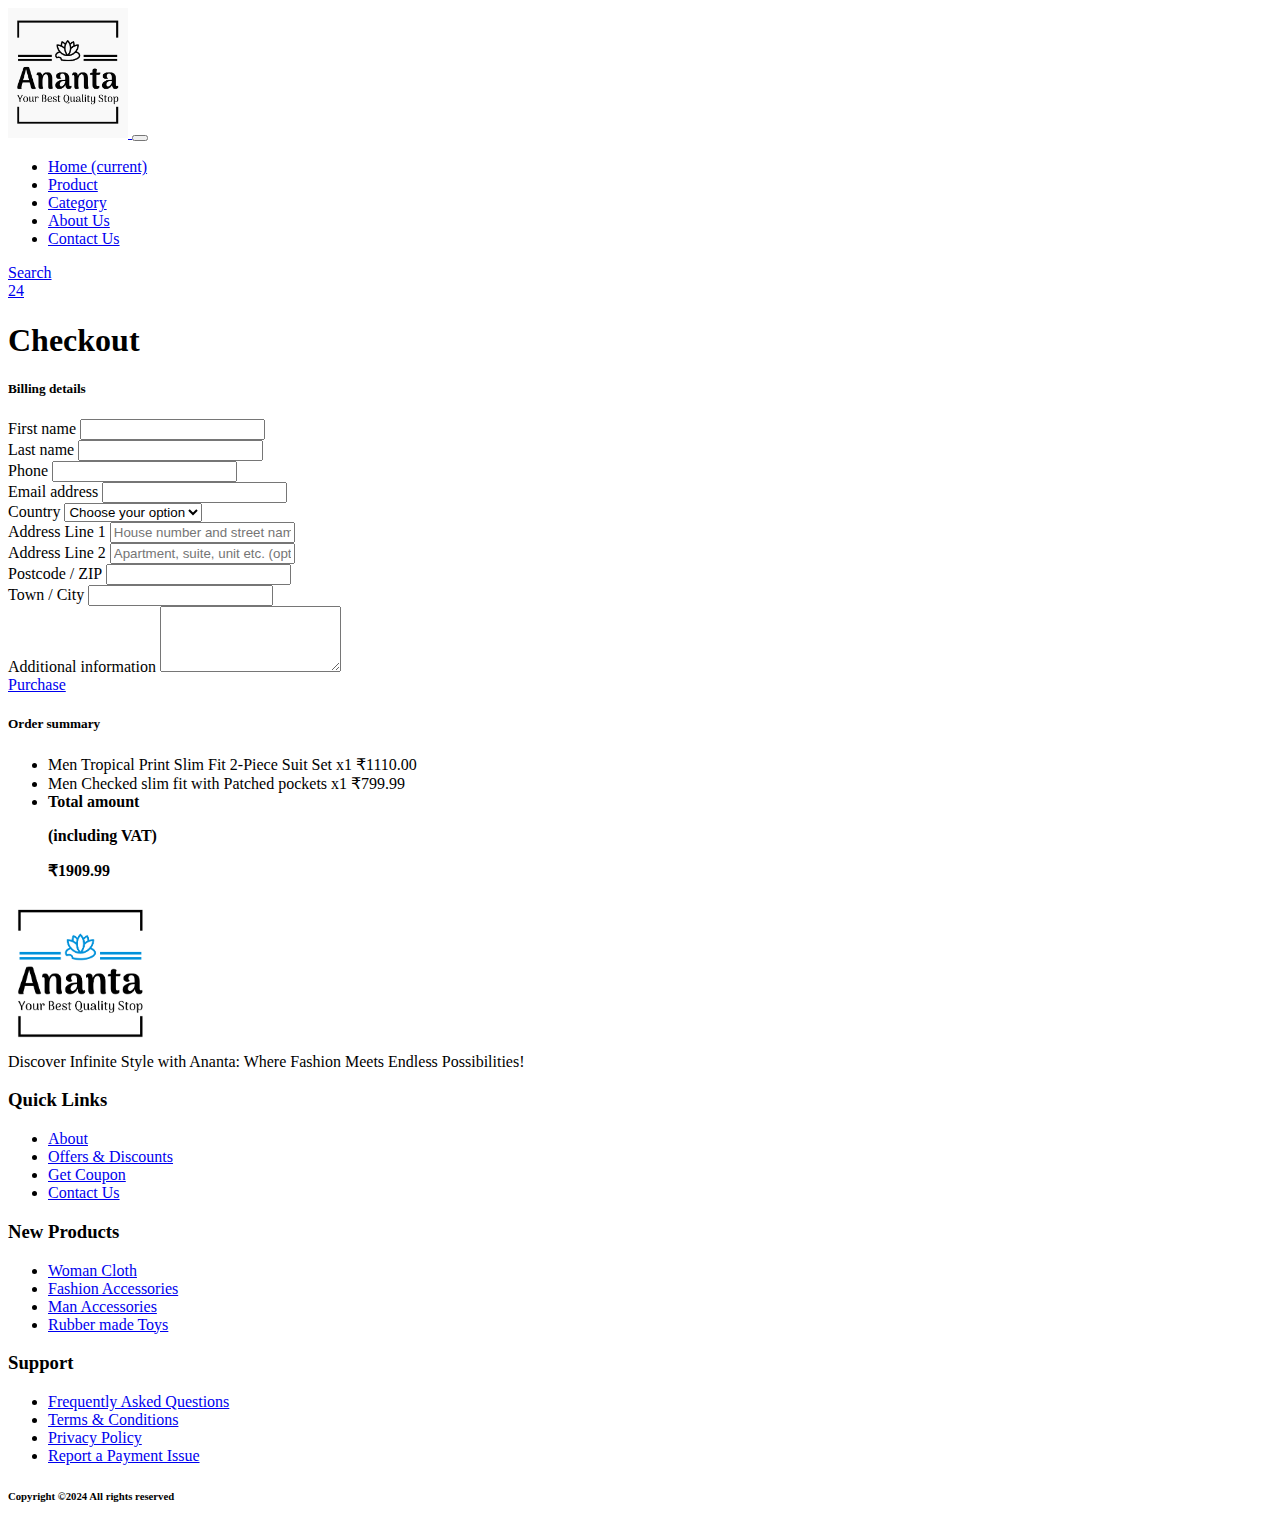
<file: checkout.html>
<!DOCTYPE html>
<html lang="en">
<head>
    <meta charset="UTF-8">
    <meta name="viewport" content="width=device-width, initial-scale=1.0">
    <!-- Bootstrap CSS -->
    <link rel="stylesheet" href="https://cdn.jsdelivr.net/npm/bootstrap@4.5.3/dist/css/bootstrap.min.css" integrity="sha384-TX8t27EcRE3e/ihU7zmQxVncDAy5uIKz4rEkgIXeMed4M0jlfIDPvg6uqKI2xXr2" crossorigin="anonymous">

    <!-- Font awesome -->
    <link rel="stylesheet" href="https://cdnjs.cloudflare.com/ajax/libs/font-awesome/5.10.0/css/all.min.css" integrity="sha512-PgQMlq+nqFLV4ylk1gwUOgm6CtIIXkKwaIHp/PAIWHzig/lKZSEGKEysh0TCVbHJXCLN7WetD8TFecIky75ZfQ==" crossorigin="anonymous" referrerpolicy="no-referrer" />

    <title>Ananta Fashion Checkout</title>
</head>
<body id="top">
       <!-- ==============header menu section starts here============== -->
<section class="header_menu" id="header_menu">
    <div class="container-fluid px-0 shadow">
        <nav class="navbar navbar-expand-lg navbar-light bg-light py-3">
            <a class="navbar-brand pl-5 pl-small-0" href="index.html">
                <img src="Ananta_logo_w&b_2.png" class="img img-fluid" width="120px" alt="logo">
            </a>
            <button class="navbar-toggler" type="button" data-toggle="collapse" data-target="#navbarSupportedContent" aria-controls="navbarSupportedContent" aria-expanded="false" aria-label="Toggle navigation">
                <span class="navbar-toggler-icon"></span>
            </button>
            <div class="collapse navbar-collapse" id="navbarSupportedContent">
                <ul class="navbar-nav mx-auto">
                    <li class="nav-item active">
                        <a class="nav-link" href="index.html">Home <span class="sr-only">(current)</span></a>
                    </li>
                    <li class="nav-item">
                        <a class="nav-link" href="product.html">Product</a>
                    </li>
                    <li class="nav-item">
                        <a class="nav-link" href="category.html">Category</a>
                    </li>
                    <li class="nav-item">
                        <a class="nav-link" href="about.html">About Us</a>
                    </li>
                    <li class="nav-item">
                        <a class="nav-link" href="contact.html">Contact Us</a>
                    </li>
                    <!-- 
                    <li class="nav-item dropdown">
                        <a class="nav-link dropdown-toggle" href="#" id="navbarDropdown" role="button" data-toggle="dropdown" aria-haspopup="true" aria-expanded="false">
                            Dropdown
                        </a>
                        <div class="dropdown-menu" aria-labelledby="navbarDropdown">
                            <a class="dropdown-item" href="#">Action</a>
                            <a class="dropdown-item" href="#">Another action</a>
                            <div class="dropdown-divider"></div>
                            <a class="dropdown-item" href="#">Something else here</a>
                        </div>
                    </li>
                    -->
                </ul>
                <div class="search mr-3">
                    <a href="search.html" class="btn btn-sm btn-outline-primary">Search</a>
                </div>
                <div class="cart">
                    <a href="cart.html">
                        <i class="fas fa-shopping-cart fa-2x"></i>
                        <span class="badge badge-pill badge-primary">24</span>
                    </a>
                </div>
            </div>
        </nav>
    </div>
</section>
<!-- ==============header menu section ends here============== -->

<!-- ==============Checkout starts here============== -->
<section class="Checkout py-5 my-5" id="Checkout">
    <div class="container">
        <div class="section_title text-center mb-5">
            <h1 class="text-capitalize">Checkout</h1>
        </div>
        <div class="row">
            <!--Grid column-->
            <div class="col-lg-8">
                <!-- Card -->
                <div class="card bg_checkout_1 pb-5">
                    <div class="card-body">
                        <h5 class="mb-5">Billing details</h5>
                        <!-- Grid row -->
                        <div class="row">
                            <!-- Grid column -->
                            <div class="col-lg-6">
                                <!-- First name -->
                                <div class="form-group mb-0 mb-lg-4">
                                    <label for="firstName">First name</label>
                                    <input type="text" id="firstName" class="form-control mb-0 mb-lg-2">
                                </div>
                            </div>
                            <!-- Grid column -->
                            <!-- Grid column -->
                            <div class="col-lg-6">
                                <!-- Last name -->
                                <div class="form-group md-outline">
                                    <label for="lastName">Last name</label>
                                    <input type="text" id="lastName" class="form-control">
                                </div>
                            </div>
                            <!-- Grid column -->
                        </div>
                        <!-- Grid row -->
                        <!-- Phone -->
                        <div class="form-group">
                            <label for="form18">Phone</label>
                            <input type="number" id="form18" class="form-control">
                        </div>
                        <!-- Email address -->
                        <div class="form-group">
                            <label for="form19">Email address</label>
                            <input type="email" id="form19" class="form-control">
                        </div>
                        <!-- Country -->
                        <div class="d-flex flex-wrap">
                            <div class="w-100">
                                <label>Country</label>
                                <select class="custom-select form-group">
                                    <option value="" selected>Choose your option</option>
                                    <option value="1">Option 1</option>
                                    <option value="2">Option 2</option>
                                    <option value="3">Option 3</option>
                                </select>
                            </div>
                        </div>
                        <!-- Address Part 1 -->
                        <div class="form-group">
                            <label for="form14">Address Line 1</label>
                            <input type="text" id="form14" placeholder="House number and street name" class="form-control">
                        </div>
                        <!-- Address Part 2 -->
                        <div class="form-group">
                            <label for="form15">Address Line 2</label>
                            <input type="text" id="form15" placeholder="Apartment, suite, unit etc. (optional)" class="form-control">
                        </div>
                        <!-- Postcode / ZIP -->
                        <div class="form-group">
                            <label for="form16">Postcode / ZIP</label>
                            <input type="text" id="form16" class="form-control">
                        </div>
                        <!-- Town / City -->
                        <div class="form-group">
                            <label for="form17">Town / City</label>
                            <input type="text" id="form17" class="form-control">
                        </div>
                        <!-- Additional information -->
                        <div class="form-group">
                            <label for="form76">Additional information</label>
                            <textarea id="form76" class="md-textarea form-control" rows="4"></textarea>
                        </div>
                        <!-- <button class="btn btn-success"><i class="fa fa-check"></i> Purchase</button> -->
                        <div class="text-center">
                            <a href="order_confirmation.html" class="btn btn-primary">
                                <i class="fa fa-check mr-2"></i>Purchase
                            </a>
                        </div>
                    </div>
                </div>
                <!-- Card -->
            </div>
            <!--Grid column-->
            <!--Grid column-->
            <div class="col-lg-4 bg_checkout_1 h-25 rounded">
                <!-- Card -->
                <div class="mb-3">
                    <div class="pt-4">
                        <h5 class="mb-3">Order summary</h5>
                        <ul class="list-group list-group-flush">
                            <li class="list-group-item d-flex justify-content-between align-items-center border-0 px-0 pb-2">
                                <span>Men Tropical Print Slim Fit 2-Piece Suit Set</span>
                                <span>x1</span>
                                <span>₹1110.00</span>
                            </li>
                            <li class="list-group-item d-flex justify-content-between align-items-center border-0 px-0 pb-2">
                                <span>Men Checked slim fit with Patched pockets</span>
                                <span>x1</span>
                                <span>₹799.99</span>
                            </li>
                            <li class="list-group-item d-flex justify-content-between align-items-center border-top px-0 mb-3">
                                <div>
                                    <strong>Total amount</strong>
                                    <strong>
                                        <p class="mb-0">(including VAT)</p>
                                    </strong>
                                </div>
                                <span><strong>₹1909.99</strong></span>
                            </li>
                        </ul>
                    </div>
                </div>
                <!-- Card -->
            </div>
            <!--Grid column-->
        </div>
    </div>
</section>
<!-- ==============Checkout ends here============== -->

<!-- ==============footer starts here============== -->
<section class="footer_section pt-5 pb-2" id="footer_section">
    <footer>
        <div class="container-fluid">
            <div class="row">
                <div class="col-md-3 col-6 pl-5 pl-small-15">
                    <div class="footer_title">
                        <a href="index.html"><img src="footer_ananta_logo.png" width="150px" class="img img-fluid" alt="logo"></a>
                    </div>
                    <div>
                        Discover Infinite Style with Ananta: Where Fashion Meets Endless Possibilities!
                    </div>
                </div>
                <div class="col-md-3 col-6">
                    <div class="footer_title pt-3 mb-3">
                        <h3>Quick Links</h3>
                    </div>
                    <div class="footer_links">
                        <ul>
                            <li><a href="about.html">About</a></li>
                            <li><a href="javascript:;">Offers & Discounts</a></li>
                            <li><a href="javascript:;">Get Coupon</a></li>
                            <li><a href="contact.html">Contact Us</a></li>
                        </ul>
                    </div>
                </div>
                <div class="col-md-3 col-6">
                    <div class="footer_title pt-3 mb-3">
                        <h3>New Products</h3>
                    </div>
                    <div class="footer_links">
                        <ul>
                            <li><a href="javascript:;">Woman Cloth</a></li>
                            <li><a href="javascript:;">Fashion Accessories</a></li>
                            <li><a href="javascript:;">Man Accessories</a></li>
                            <li><a href="javascript:;">Rubber made Toys</a></li>
                        </ul>
                    </div>
                </div>
                <div class="col-md-3 col-6">
                    <div class="footer_title pt-3 mb-3">
                        <h3>Support</h3>
                    </div>
                    <div class="footer_links">
                        <ul>
                            <li><a href="javascript:;">Frequently Asked Questions</a></li>
                            <li><a href="javascript:;">Terms & Conditions</a></li>
                            <li><a href="javascript:;">Privacy Policy</a></li>
                            <li><a href="javascript:;">Report a Payment Issue</a></li>
                        </ul>
                    </div>
                </div>
            </div>
        </div>
        <div class="border-top">
            <h6 class="text-center mt-3">Copyright ©2024 All rights reserved</h6>
        </div>
    </footer>
</section>
<div class="backtop">
    <a id="button" href="#top" class="btn btn-lg btn-outline-danger" role="button">
        <i class="fas fa-chevron-up text-dark"></i>
    </a>
</div>
<!-- ==============footer ends here============== -->
</body>
</html>
</file>
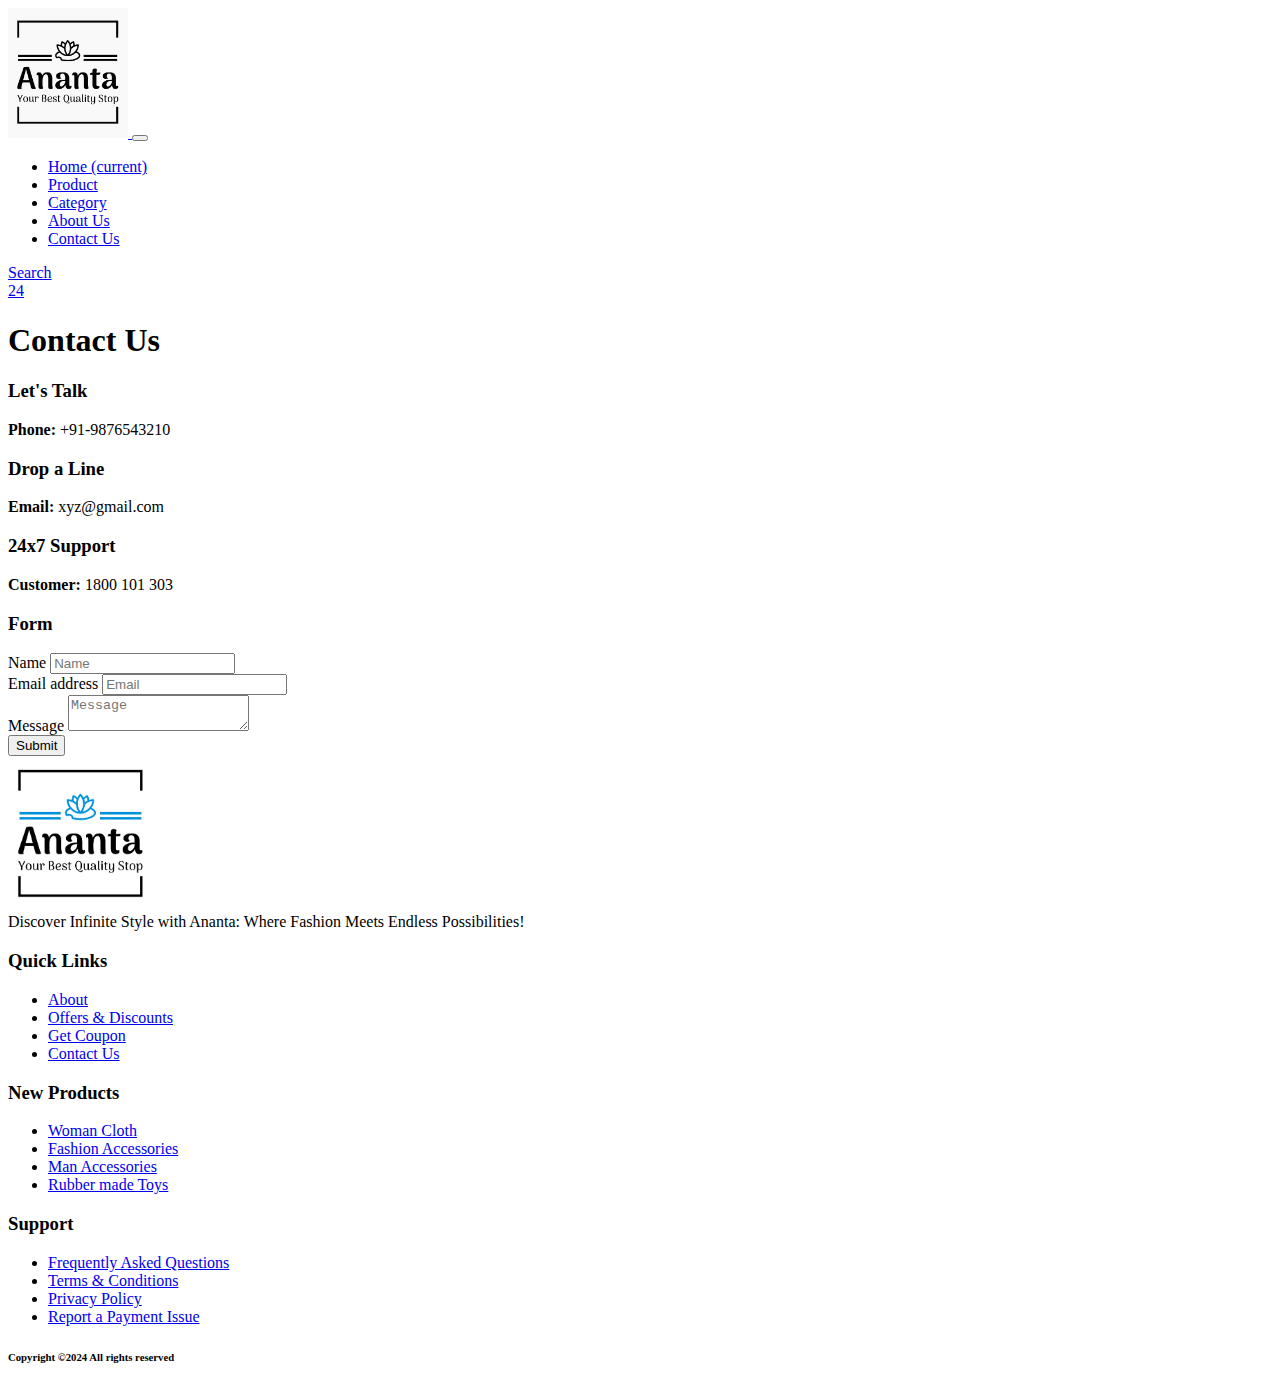
<file: contact.html>
<!DOCTYPE html>
<html lang="en">
<head>
    <meta charset="UTF-8">
    <meta name="viewport" content="width=device-width, initial-scale=1.0">
    <!-- Bootstrap CSS -->
    <link rel="stylesheet" href="https://cdn.jsdelivr.net/npm/bootstrap@4.5.3/dist/css/bootstrap.min.css" integrity="sha384-TX8t27EcRE3e/ihU7zmQxVncDAy5uIKz4rEkgIXeMed4M0jlfIDPvg6uqKI2xXr2" crossorigin="anonymous">

    <!-- Font awesome -->
    <link rel="stylesheet" href="https://cdnjs.cloudflare.com/ajax/libs/font-awesome/5.10.0/css/all.min.css" integrity="sha512-PgQMlq+nqFLV4ylk1gwUOgm6CtIIXkKwaIHp/PAIWHzig/lKZSEGKEysh0TCVbHJXCLN7WetD8TFecIky75ZfQ==" crossorigin="anonymous" referrerpolicy="no-referrer" />

    <title>Ananta Fashion Contact</title>
</head>
<body id="top">
       <!-- ==============header menu section starts here============== -->
<section class="header_menu" id="header_menu">
    <div class="container-fluid px-0 shadow">
        <nav class="navbar navbar-expand-lg navbar-light bg-light py-3">
            <a class="navbar-brand pl-5 pl-small-0" href="index.html">
                <img src="Ananta_logo_w&b_2.png" class="img img-fluid" width="120px" alt="logo">
            </a>
            <button class="navbar-toggler" type="button" data-toggle="collapse" data-target="#navbarSupportedContent" aria-controls="navbarSupportedContent" aria-expanded="false" aria-label="Toggle navigation">
                <span class="navbar-toggler-icon"></span>
            </button>
            <div class="collapse navbar-collapse" id="navbarSupportedContent">
                <ul class="navbar-nav mx-auto">
                    <li class="nav-item active">
                        <a class="nav-link" href="index.html">Home <span class="sr-only">(current)</span></a>
                    </li>
                    <li class="nav-item">
                        <a class="nav-link" href="product.html">Product</a>
                    </li>
                    <li class="nav-item">
                        <a class="nav-link" href="category.html">Category</a>
                    </li>
                    <li class="nav-item">
                        <a class="nav-link" href="about.html">About Us</a>
                    </li>
                    <li class="nav-item">
                        <a class="nav-link" href="contact.html">Contact Us</a>
                    </li>
                    <!-- 
                    <li class="nav-item dropdown">
                        <a class="nav-link dropdown-toggle" href="#" id="navbarDropdown" role="button" data-toggle="dropdown" aria-haspopup="true" aria-expanded="false">
                            Dropdown
                        </a>
                        <div class="dropdown-menu" aria-labelledby="navbarDropdown">
                            <a class="dropdown-item" href="#">Action</a>
                            <a class="dropdown-item" href="#">Another action</a>
                            <div class="dropdown-divider"></div>
                            <a class="dropdown-item" href="#">Something else here</a>
                        </div>
                    </li>
                    -->
                </ul>
                <div class="search mr-3">
                    <a href="search.html" class="btn btn-sm btn-outline-primary">Search</a>
                </div>
                <div class="cart">
                    <a href="cart.html">
                        <i class="fas fa-shopping-cart fa-2x"></i>
                        <span class="badge badge-pill badge-primary">24</span>
                    </a>
                </div>
            </div>
        </nav>
    </div>
</section>
<!-- ==============header menu section ends here============== -->

<!-- ==============contact starts here============== -->
<section class="contact py-5 my-5" id="contact">
    <div class="container">
        <div class="section_title text-center mb-5">
            <h1 class="text-capitalize">Contact Us</h1>
        </div>
        <div class="row mb-5">
            <div class="col-md-4 col-12">
                <div class="border border-success rounded shadow text-center p-3">
                    <div class="mb-4">
                        <i class="fas fa-phone-alt fa-3x"></i>
                    </div>
                    <div>
                        <h3>Let's Talk</h3>
                        <p><b>Phone:</b> +91-9876543210</p>
                    </div>
                </div>
            </div>
            <div class="col-md-4 col-12">
                <div class="border border-success rounded shadow text-center p-3">
                    <div class="mb-4">
                        <i class="fas fa-envelope-open fa-3x"></i>
                    </div>
                    <div>
                        <h3>Drop a Line</h3>
                        <p><b>Email:</b> xyz@gmail.com</p>
                    </div>
                </div>
            </div>
            <div class="col-md-4 col-12">
                <div class="border border-success rounded shadow text-center p-3">
                    <div class="mb-4">
                        <i class="far fa-life-ring fa-3x"></i>
                    </div>
                    <div>
                        <h3>24x7 Support</h3>
                        <p><b>Customer:</b> 1800 101 303</p>
                    </div>
                </div>
            </div>
        </div>
        <div class="row">
            <div class="col-md-8 col-10 mx-auto mb-3 my-5 py-5 border shadow">
                <h3 class="text-center mb-3">Form</h3>
                <form action="contact.html" method="POST" id="form">
                    <div class="form-group">
                        <label>Name</label>
                        <input name="name" id="name" type="text" placeholder="Name" class="form-control">
                    </div>
                    <div class="form-group">
                        <label>Email address</label>
                        <input name="email" id="email" type="email" placeholder="Email" class="form-control">
                    </div>
                    <div class="form-group">
                        <label>Message</label>
                        <textarea name="msg" id="msg" class="form-control" placeholder="Message"></textarea>
                    </div>
                    <button type="submit" class="btn btn-primary btn-block">Submit</button>
                </form>
            </div>
        </div>
    </div>
</section>
<!-- ==============contact ends here============== -->

<!-- ==============footer starts here============== -->
<section class="footer_section pt-5 pb-2" id="footer_section">
    <footer>
        <div class="container-fluid">
            <div class="row">
                <div class="col-md-3 col-6 pl-5 pl-small-15">
                    <div class="footer_title">
                        <a href="index.html"><img src="footer_ananta_logo.png" width="150px" class="img img-fluid" alt="logo"></a>
                    </div>
                    <div>
                        Discover Infinite Style with Ananta: Where Fashion Meets Endless Possibilities!
                    </div>
                </div>
                <div class="col-md-3 col-6">
                    <div class="footer_title pt-3 mb-3">
                        <h3>Quick Links</h3>
                    </div>
                    <div class="footer_links">
                        <ul>
                            <li><a href="about.html">About</a></li>
                            <li><a href="javascript:;">Offers & Discounts</a></li>
                            <li><a href="javascript:;">Get Coupon</a></li>
                            <li><a href="contact.html">Contact Us</a></li>
                        </ul>
                    </div>
                </div>
                <div class="col-md-3 col-6">
                    <div class="footer_title pt-3 mb-3">
                        <h3>New Products</h3>
                    </div>
                    <div class="footer_links">
                        <ul>
                            <li><a href="javascript:;">Woman Cloth</a></li>
                            <li><a href="javascript:;">Fashion Accessories</a></li>
                            <li><a href="javascript:;">Man Accessories</a></li>
                            <li><a href="javascript:;">Rubber made Toys</a></li>
                        </ul>
                    </div>
                </div>
                <div class="col-md-3 col-6">
                    <div class="footer_title pt-3 mb-3">
                        <h3>Support</h3>
                    </div>
                    <div class="footer_links">
                        <ul>
                            <li><a href="javascript:;">Frequently Asked Questions</a></li>
                            <li><a href="javascript:;">Terms & Conditions</a></li>
                            <li><a href="javascript:;">Privacy Policy</a></li>
                            <li><a href="javascript:;">Report a Payment Issue</a></li>
                        </ul>
                    </div>
                </div>
            </div>
        </div>
        <div class="border-top">
            <h6 class="text-center mt-3">Copyright ©2024 All rights reserved</h6>
        </div>
    </footer>
</section>
<div class="backtop">
    <a id="button" href="#top" class="btn btn-lg btn-outline-danger" role="button">
        <i class="fas fa-chevron-up text-dark"></i>
    </a>
</div>
<!-- ==============footer ends here============== -->
</body>
</html>
<script>
    $(document).ready(function() {

        $('#form').submit(function(e) {

            var name = $('#name').val().trim();
            var email = $('#email').val().trim();
            var msg = $('#msg').val().trim(); // corrected selector

            $(".error").remove();

            var isValidForm = true;

            if (name.length < 1) {
                $('#name').after('<span class="error">This field is required</span>');
                isValidForm = false; // corrected variable assignment
            }

            if (email.length < 1) {
                $('#email').after('<span class="error">This field is required</span>');
                isValidForm = false; // corrected variable assignment
            }

            if (msg.length < 1) {
                $('#msg').after('<span class="error">This field is required</span>');
                isValidForm = false; // corrected variable assignment
            }

            return isValidForm;

        });

    });
</script>
</file>
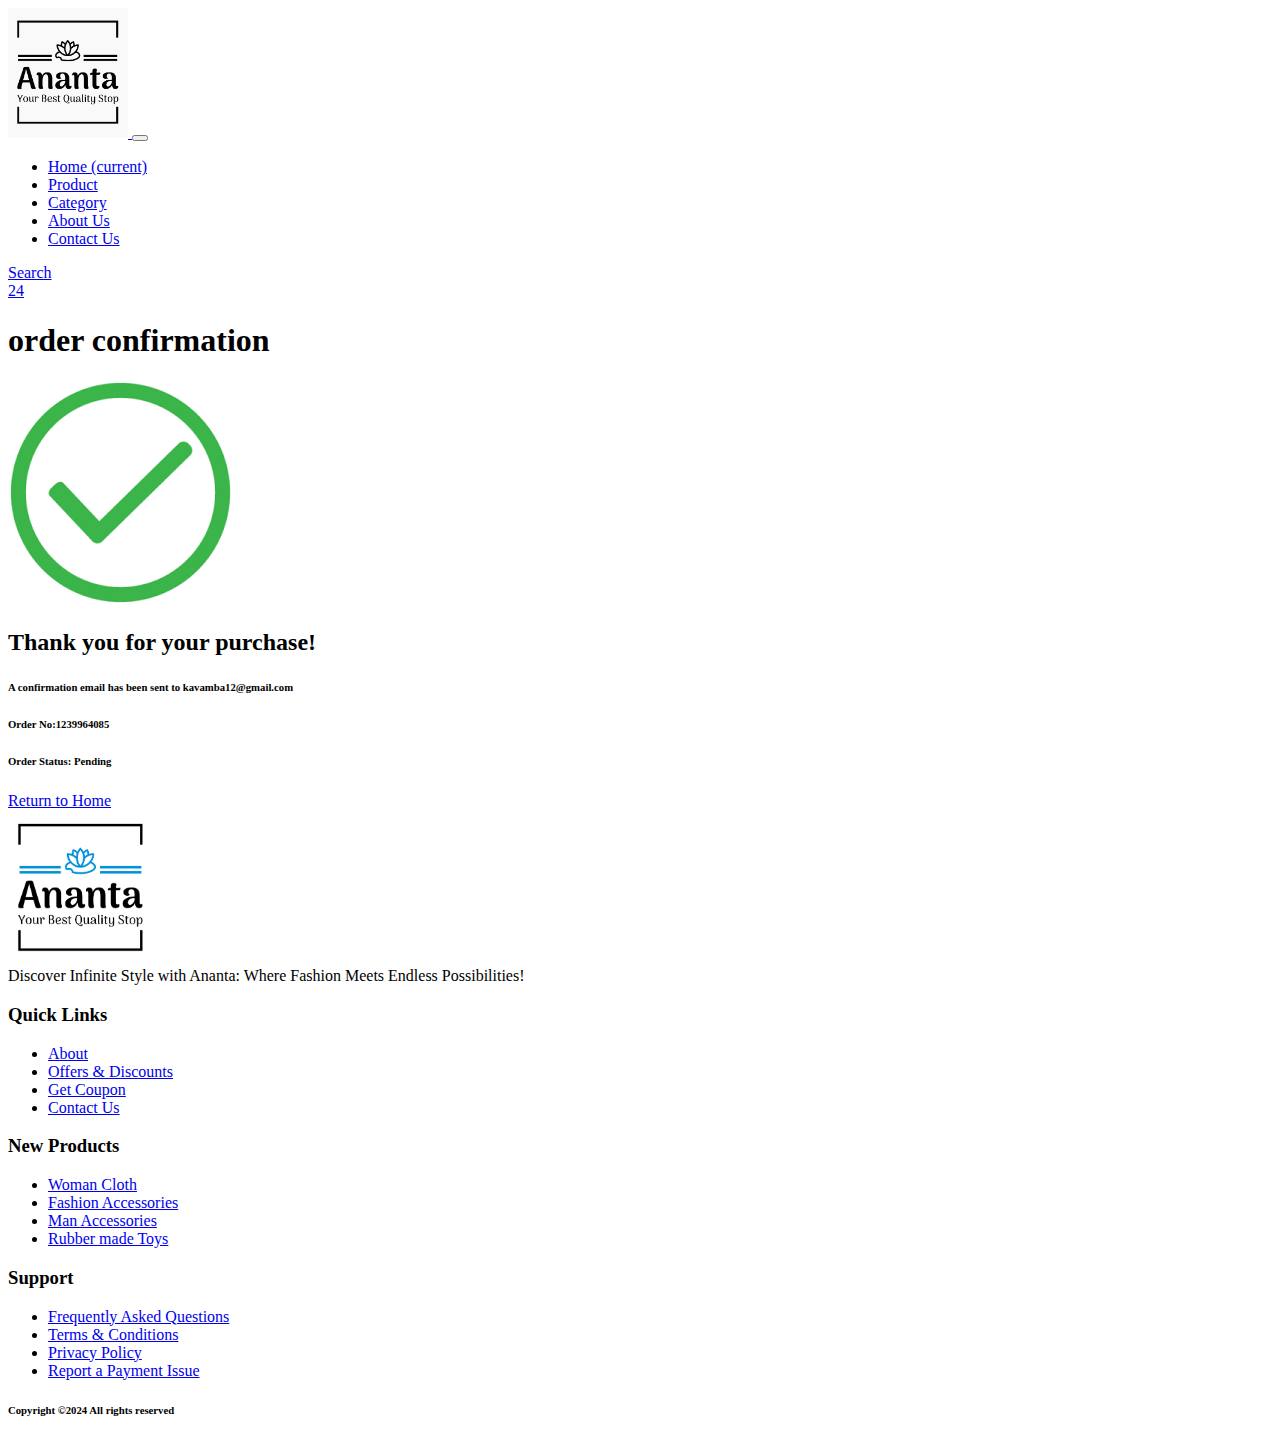
<file: order_confirmation.html>
<!DOCTYPE html>
<html lang="en">
<head>
    <meta charset="UTF-8">
    <meta name="viewport" content="width=device-width, initial-scale=1.0">
    <!-- Bootstrap CSS -->
    <link rel="stylesheet" href="https://cdn.jsdelivr.net/npm/bootstrap@4.5.3/dist/css/bootstrap.min.css" integrity="sha384-TX8t27EcRE3e/ihU7zmQxVncDAy5uIKz4rEkgIXeMed4M0jlfIDPvg6uqKI2xXr2" crossorigin="anonymous">

    <!-- Font awesome -->
    <link rel="stylesheet" href="https://cdnjs.cloudflare.com/ajax/libs/font-awesome/5.10.0/css/all.min.css" integrity="sha512-PgQMlq+nqFLV4ylk1gwUOgm6CtIIXkKwaIHp/PAIWHzig/lKZSEGKEysh0TCVbHJXCLN7WetD8TFecIky75ZfQ==" crossorigin="anonymous" referrerpolicy="no-referrer" />

    <title>E-Commerce</title>
</head>
<body id="top">
       <!-- ==============header menu section starts here============== -->
<section class="header_menu" id="header_menu">
    <div class="container-fluid px-0 shadow">
        <nav class="navbar navbar-expand-lg navbar-light bg-light py-3">
            <a class="navbar-brand pl-5 pl-small-0" href="index.html">
                <img src="Ananta_logo_w&b_2.png" class="img img-fluid" width="120px" alt="logo">
            </a>
            <button class="navbar-toggler" type="button" data-toggle="collapse" data-target="#navbarSupportedContent" aria-controls="navbarSupportedContent" aria-expanded="false" aria-label="Toggle navigation">
                <span class="navbar-toggler-icon"></span>
            </button>
            <div class="collapse navbar-collapse" id="navbarSupportedContent">
                <ul class="navbar-nav mx-auto">
                    <li class="nav-item active">
                        <a class="nav-link" href="index.html">Home <span class="sr-only">(current)</span></a>
                    </li>
                    <li class="nav-item">
                        <a class="nav-link" href="product.html">Product</a>
                    </li>
                    <li class="nav-item">
                        <a class="nav-link" href="category.html">Category</a>
                    </li>
                    <li class="nav-item">
                        <a class="nav-link" href="about.html">About Us</a>
                    </li>
                    <li class="nav-item">
                        <a class="nav-link" href="contact.html">Contact Us</a>
                    </li>
                    <!-- 
                    <li class="nav-item dropdown">
                        <a class="nav-link dropdown-toggle" href="#" id="navbarDropdown" role="button" data-toggle="dropdown" aria-haspopup="true" aria-expanded="false">
                            Dropdown
                        </a>
                        <div class="dropdown-menu" aria-labelledby="navbarDropdown">
                            <a class="dropdown-item" href="#">Action</a>
                            <a class="dropdown-item" href="#">Another action</a>
                            <div class="dropdown-divider"></div>
                            <a class="dropdown-item" href="#">Something else here</a>
                        </div>
                    </li>
                    -->
                </ul>
                <div class="search mr-3">
                    <a href="search.html" class="btn btn-sm btn-outline-primary">Search</a>
                </div>
                <div class="cart">
                    <a href="cart.html">
                        <i class="fas fa-shopping-cart fa-2x"></i>
                        <span class="badge badge-pill badge-primary">24</span>
                    </a>
                </div>
            </div>
        </nav>
    </div>
</section>
<!-- ==============header menu section ends here============== -->
 
<!-- ==============order_confirmation starts here============== -->
<section class="order_confirmation py-5 my-5" id="order_confirmation">
    <div class="container">
        <div class="section_title text-center mb-5">
            <h1 class="text-capitalize">order confirmation</h1>
        </div>
        <div class="row">
            <div class="col-md-6 mx-auto text-center">
                <div>
                    <img src="[data-uri]" class="img img-fluid" alt="image">
                </div>
                <div>
                    <h2>Thank you for your purchase!</h2>
                    <h6>A confirmation email has been sent to <b>kavamba12@gmail.com</b></h6>
                    <h6>
                        <span class="mr-2">Order No:</span><span><b>1239964085</b></span>
                    </h6>
                    <h6>
                        <span class="mr-2">Order Status:</span>
                        <span>
                            <b>
                                <span class="badge badge-danger">Pending</span>
                            </b>
                        </span>
                    </h6>
                    <a href="index.html" class="btn btn-primary btn-lg mt-5">Return to Home</a>
                </div>
            </div>
        </div>
    </div>
</section>
<!-- ==============order_confirmation ends here============== -->


<!-- ==============footer starts here============== -->
<section class="footer_section pt-5 pb-2" id="footer_section">
    <footer>
        <div class="container-fluid">
            <div class="row">
                <div class="col-md-3 col-6 pl-5 pl-small-15">
                    <div class="footer_title">
                        <a href="index.html"><img src="footer_ananta_logo.png" width="150px" class="img img-fluid" alt="logo"></a>
                    </div>
                    <div>
                        Discover Infinite Style with Ananta: Where Fashion Meets Endless Possibilities!
                    </div>
                </div>
                <div class="col-md-3 col-6">
                    <div class="footer_title pt-3 mb-3">
                        <h3>Quick Links</h3>
                    </div>
                    <div class="footer_links">
                        <ul>
                            <li><a href="about.html">About</a></li>
                            <li><a href="javascript:;">Offers & Discounts</a></li>
                            <li><a href="javascript:;">Get Coupon</a></li>
                            <li><a href="contact.html">Contact Us</a></li>
                        </ul>
                    </div>
                </div>
                <div class="col-md-3 col-6">
                    <div class="footer_title pt-3 mb-3">
                        <h3>New Products</h3>
                    </div>
                    <div class="footer_links">
                        <ul>
                            <li><a href="javascript:;">Woman Cloth</a></li>
                            <li><a href="javascript:;">Fashion Accessories</a></li>
                            <li><a href="javascript:;">Man Accessories</a></li>
                            <li><a href="javascript:;">Rubber made Toys</a></li>
                        </ul>
                    </div>
                </div>
                <div class="col-md-3 col-6">
                    <div class="footer_title pt-3 mb-3">
                        <h3>Support</h3>
                    </div>
                    <div class="footer_links">
                        <ul>
                            <li><a href="javascript:;">Frequently Asked Questions</a></li>
                            <li><a href="javascript:;">Terms & Conditions</a></li>
                            <li><a href="javascript:;">Privacy Policy</a></li>
                            <li><a href="javascript:;">Report a Payment Issue</a></li>
                        </ul>
                    </div>
                </div>
            </div>
        </div>
        <div class="border-top">
            <h6 class="text-center mt-3">Copyright ©2024 All rights reserved</h6>
        </div>
    </footer>
</section>
<div class="backtop">
    <a id="button" href="#top" class="btn btn-lg btn-outline-danger" role="button">
        <i class="fas fa-chevron-up text-dark"></i>
    </a>
</div>
<!-- ==============footer ends here============== -->
</body>
</html>
</file>
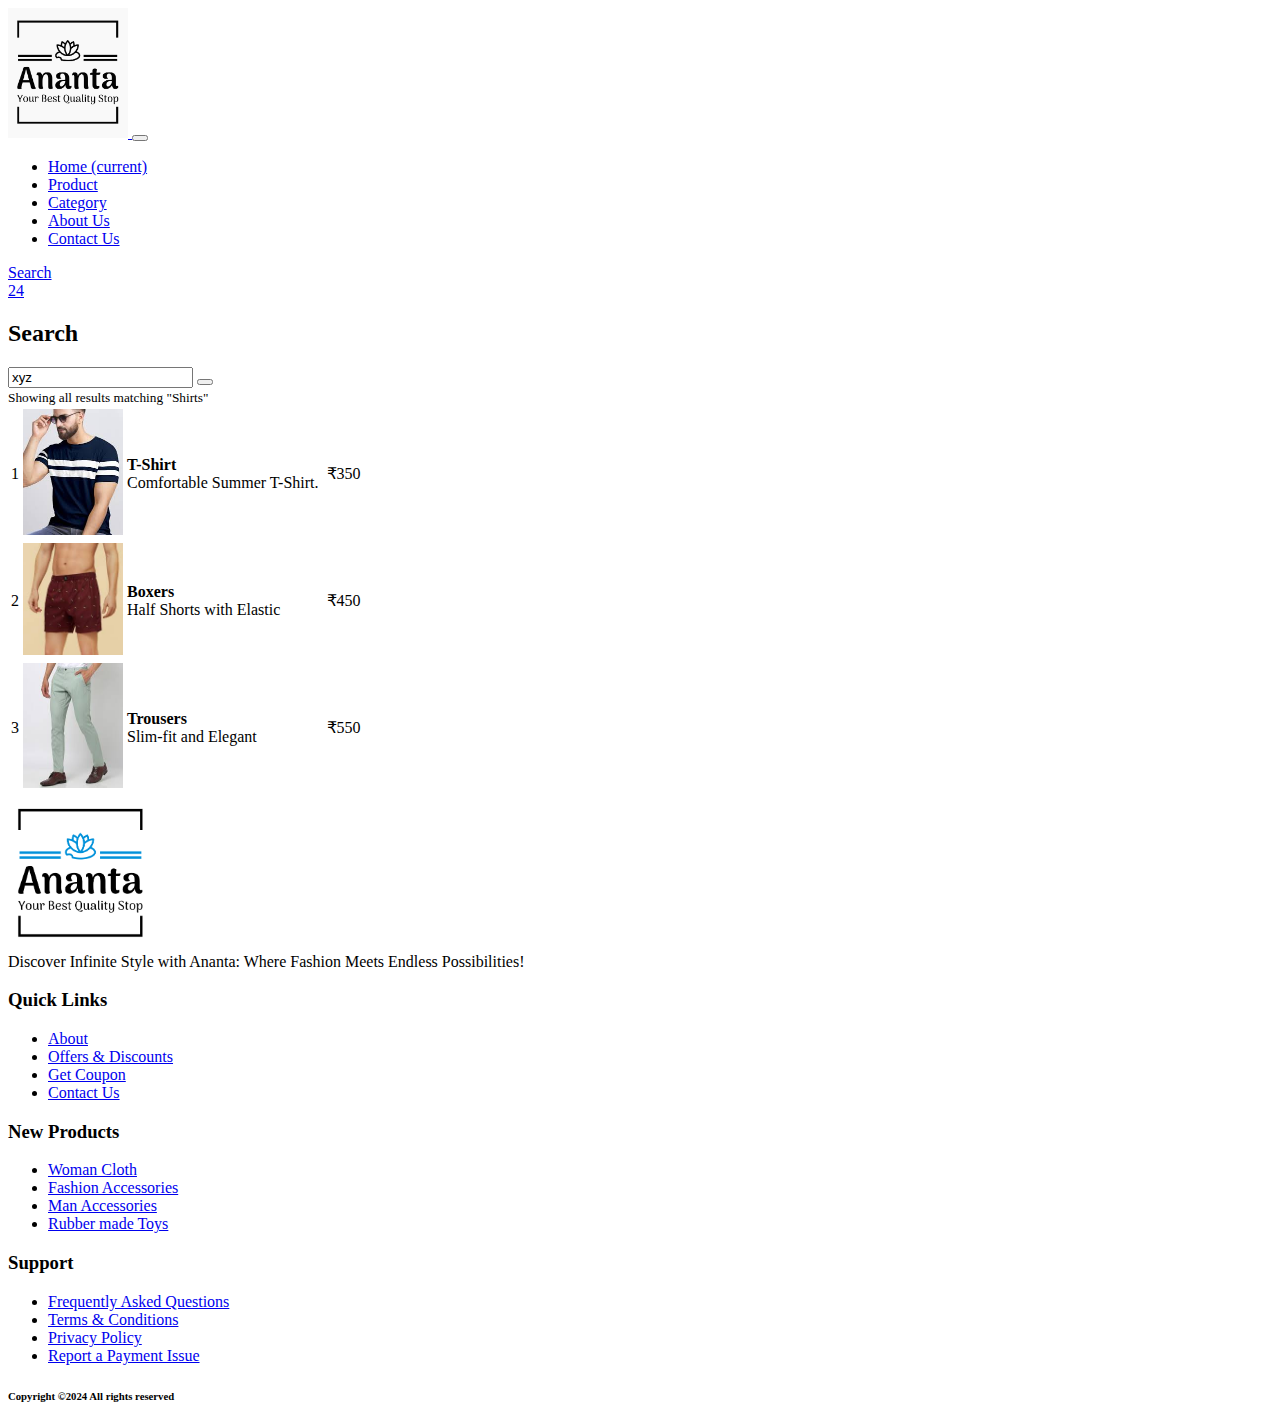
<file: search.html>
<!DOCTYPE html>
<html lang="en">
<head>
    <meta charset="UTF-8">
    <meta name="viewport" content="width=device-width, initial-scale=1.0">
    <!-- Bootstrap CSS -->
    <link rel="stylesheet" href="https://cdn.jsdelivr.net/npm/bootstrap@4.5.3/dist/css/bootstrap.min.css" integrity="sha384-TX8t27EcRE3e/ihU7zmQxVncDAy5uIKz4rEkgIXeMed4M0jlfIDPvg6uqKI2xXr2" crossorigin="anonymous">

    <!-- Font awesome -->
    <link rel="stylesheet" href="https://cdnjs.cloudflare.com/ajax/libs/font-awesome/5.10.0/css/all.min.css" integrity="sha512-PgQMlq+nqFLV4ylk1gwUOgm6CtIIXkKwaIHp/PAIWHzig/lKZSEGKEysh0TCVbHJXCLN7WetD8TFecIky75ZfQ==" crossorigin="anonymous" referrerpolicy="no-referrer" />

    <title>Search Ananta Fashion</title>
</head>
<body id="top">
       <!-- ==============header menu section starts here============== -->
<section class="header_menu" id="header_menu">
    <div class="container-fluid px-0 shadow">
        <nav class="navbar navbar-expand-lg navbar-light bg-light py-3">
            <a class="navbar-brand pl-5 pl-small-0" href="index.html">
                <img src="Ananta_logo_w&b_2.png" class="img img-fluid" width="120px" alt="logo">
            </a>
            <button class="navbar-toggler" type="button" data-toggle="collapse" data-target="#navbarSupportedContent" aria-controls="navbarSupportedContent" aria-expanded="false" aria-label="Toggle navigation">
                <span class="navbar-toggler-icon"></span>
            </button>
            <div class="collapse navbar-collapse" id="navbarSupportedContent">
                <ul class="navbar-nav mx-auto">
                    <li class="nav-item active">
                        <a class="nav-link" href="index.html">Home <span class="sr-only">(current)</span></a>
                    </li>
                    <li class="nav-item">
                        <a class="nav-link" href="product.html">Product</a>
                    </li>
                    <li class="nav-item">
                        <a class="nav-link" href="category.html">Category</a>
                    </li>
                    <li class="nav-item">
                        <a class="nav-link" href="about.html">About Us</a>
                    </li>
                    <li class="nav-item">
                        <a class="nav-link" href="contact.html">Contact Us</a>
                    </li>
                    <!-- 
                    <li class="nav-item dropdown">
                        <a class="nav-link dropdown-toggle" href="#" id="navbarDropdown" role="button" data-toggle="dropdown" aria-haspopup="true" aria-expanded="false">
                            Dropdown
                        </a>
                        <div class="dropdown-menu" aria-labelledby="navbarDropdown">
                            <a class="dropdown-item" href="#">Action</a>
                            <a class="dropdown-item" href="#">Another action</a>
                            <div class="dropdown-divider"></div>
                            <a class="dropdown-item" href="#">Something else here</a>
                        </div>
                    </li>
                    -->
                </ul>
                <div class="search mr-3">
                    <a href="search.html" class="btn btn-sm btn-outline-primary">Search</a>
                </div>
                <div class="cart">
                    <a href="cart.html">
                        <i class="fas fa-shopping-cart fa-2x"></i>
                        <span class="badge badge-pill badge-primary">24</span>
                    </a>
                </div>
            </div>
        </nav>
    </div>
</section>
<!-- ==============header menu section ends here============== -->

<!-- ==============search section ends here============== -->
<section class="search_section py-5 my-5" id="search_section">
    <div class="container-fluid">
        <div class="title text-center mb-5">
            <h2><i class="far fa-file mr-2"></i>Search</h2>
        </div>
        <div class="row">
            <!-- BEGIN RESULT -->
            <div class="col-md-10 mx-auto">
                <!-- BEGIN SEARCH INPUT -->
                <div class="input-group">
                    <input type="text" class="form-control" value="xyz">
                    <span class="input-group-btn">
                        <button class="btn btn-primary" type="button"><i class="fa fa-search"></i></button>
                    </span>
                </div>
                <!-- END SEARCH INPUT -->
                <small>Showing all results matching "Shirts"</small>
                <!-- BEGIN TABLE RESULT -->
                <div class="table-responsive mt-3">
                    <table class="table table-hover">
                        <tbody class="border-bottom">
                            <tr>
                                <td class="number text-center">1</td>
                                <td class="image"><img src="[data-uri]" width="100px" class="img img-fluid" alt=""></td>
                                <td class="product"><strong>T-Shirt</strong><br>Comfortable Summer T-Shirt.</td>
                                <td class="rate text-right"><span><i class="fa fa-star"></i><i class="fa fa-star"></i><i class="fa fa-star"></i><i class="fa fa-star"></i><i class="fa fa-star-half-o"></i></span></td>
                                <td class="price text-right">₹350</td>
                            </tr>
                            <tr>
                                <td class="number text-center">2</td>
                                <td class="image"><img src="[data-uri]" width="100px" class="img img-fluid" alt=""></td>
                                <td class="product"><strong>Boxers</strong><br>Half Shorts with Elastic</td>
                                <td class="rate text-right"><span><i class="fa fa-star"></i><i class="fa fa-star"></i><i class="fa fa-star"></i><i class="fa fa-star"></i><i class="fa fa-star-half-o"></i></span></td>
                                <td class="price text-right">₹450</td>
                            </tr>
                            <tr>
                                <td class="number text-center">3</td>
                                <td class="image"><img src="[data-uri]" width="100px" class="img img-fluid" alt=""></td>
                                <td class="product"><strong>Trousers</strong><br>Slim-fit and Elegant</td>
                                <td class="rate text-right"><span><i class="fa fa-star"></i><i class="fa fa-star"></i><i class="fa fa-star"></i><i class="fa fa-star"></i><i class="fa fa-star-half-o"></i></span></td>
                                <td class="price text-right">₹550</td>
                            </tr>
                        </tbody>
                    </table>
                </div>
                <!-- END TABLE RESULT -->
            </div>
            <!-- END RESULT -->
        </div>
    </div>
</section>
<!-- ==============search section ends here============== -->

<!-- ==============footer starts here============== -->
<section class="footer_section pt-5 pb-2" id="footer_section">
    <footer>
        <div class="container-fluid">
            <div class="row">
                <div class="col-md-3 col-6 pl-5 pl-small-15">
                    <div class="footer_title">
                        <a href="index.html"><img src="footer_ananta_logo.png" width="150px" class="img img-fluid" alt="logo"></a>
                    </div>
                    <div>
                        Discover Infinite Style with Ananta: Where Fashion Meets Endless Possibilities!
                    </div>
                </div>
                <div class="col-md-3 col-6">
                    <div class="footer_title pt-3 mb-3">
                        <h3>Quick Links</h3>
                    </div>
                    <div class="footer_links">
                        <ul>
                            <li><a href="about.html">About</a></li>
                            <li><a href="javascript:;">Offers & Discounts</a></li>
                            <li><a href="javascript:;">Get Coupon</a></li>
                            <li><a href="contact.html">Contact Us</a></li>
                        </ul>
                    </div>
                </div>
                <div class="col-md-3 col-6">
                    <div class="footer_title pt-3 mb-3">
                        <h3>New Products</h3>
                    </div>
                    <div class="footer_links">
                        <ul>
                            <li><a href="javascript:;">Woman Cloth</a></li>
                            <li><a href="javascript:;">Fashion Accessories</a></li>
                            <li><a href="javascript:;">Man Accessories</a></li>
                            <li><a href="javascript:;">Rubber made Toys</a></li>
                        </ul>
                    </div>
                </div>
                <div class="col-md-3 col-6">
                    <div class="footer_title pt-3 mb-3">
                        <h3>Support</h3>
                    </div>
                    <div class="footer_links">
                        <ul>
                            <li><a href="javascript:;">Frequently Asked Questions</a></li>
                            <li><a href="javascript:;">Terms & Conditions</a></li>
                            <li><a href="javascript:;">Privacy Policy</a></li>
                            <li><a href="javascript:;">Report a Payment Issue</a></li>
                        </ul>
                    </div>
                </div>
            </div>
        </div>
        <div class="border-top">
            <h6 class="text-center mt-3">Copyright ©2024 All rights reserved</h6>
        </div>
    </footer>
</section>
<div class="backtop">
    <a id="button" href="#top" class="btn btn-lg btn-outline-danger" role="button">
        <i class="fas fa-chevron-up text-dark"></i>
    </a>
</div>
<!-- ==============footer ends here============== -->
</body>
</html>
</file>
